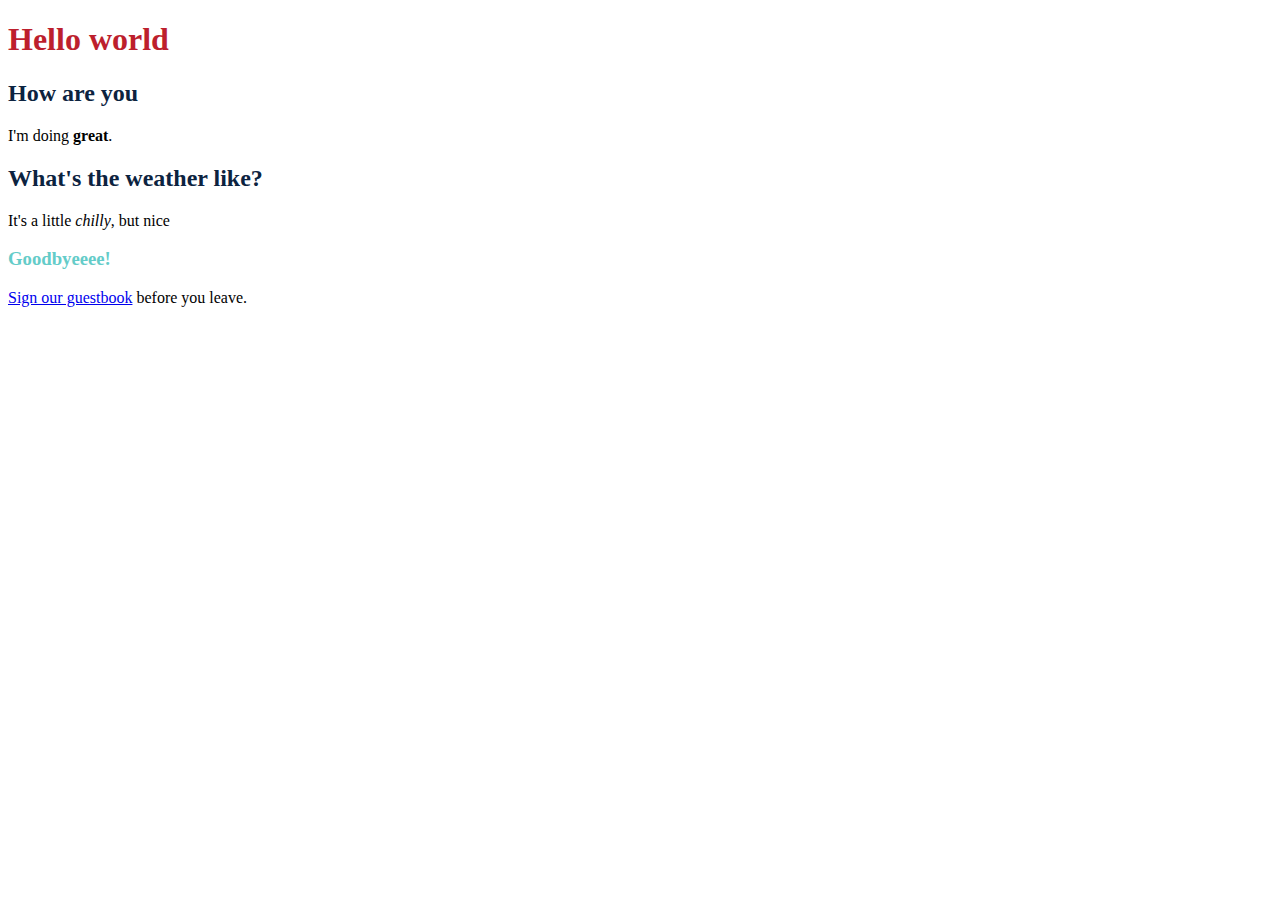
<file: index.html>
<!DOCTYPE html>
<html>


<head>
  <meta charset="utf-8">
  <meta name="viewport" content="width=device-width">
  <title>hello, world</title>
  <link href="style.css" rel="stylesheet" type="text/css" />
</head>

<body>
  <h1>Hello world</h1>
  <h2>How are you</h2>
  <p> I'm doing <b>great</b>.</p>
  <h2>What's the weather like?</h2>
  <p> It's a little <em>chilly</em>, but nice</p>
  <h3>Goodbyeeee!</h3>
  <p><a href="guestbook.html">Sign our guestbook</a> before you leave.</p>
  <script src ="script.js"></script>
  
  <script src= "https://replit.com/public/js/replit-badge.js" theme="blue" defer></script>
</body>

</html>
</file>
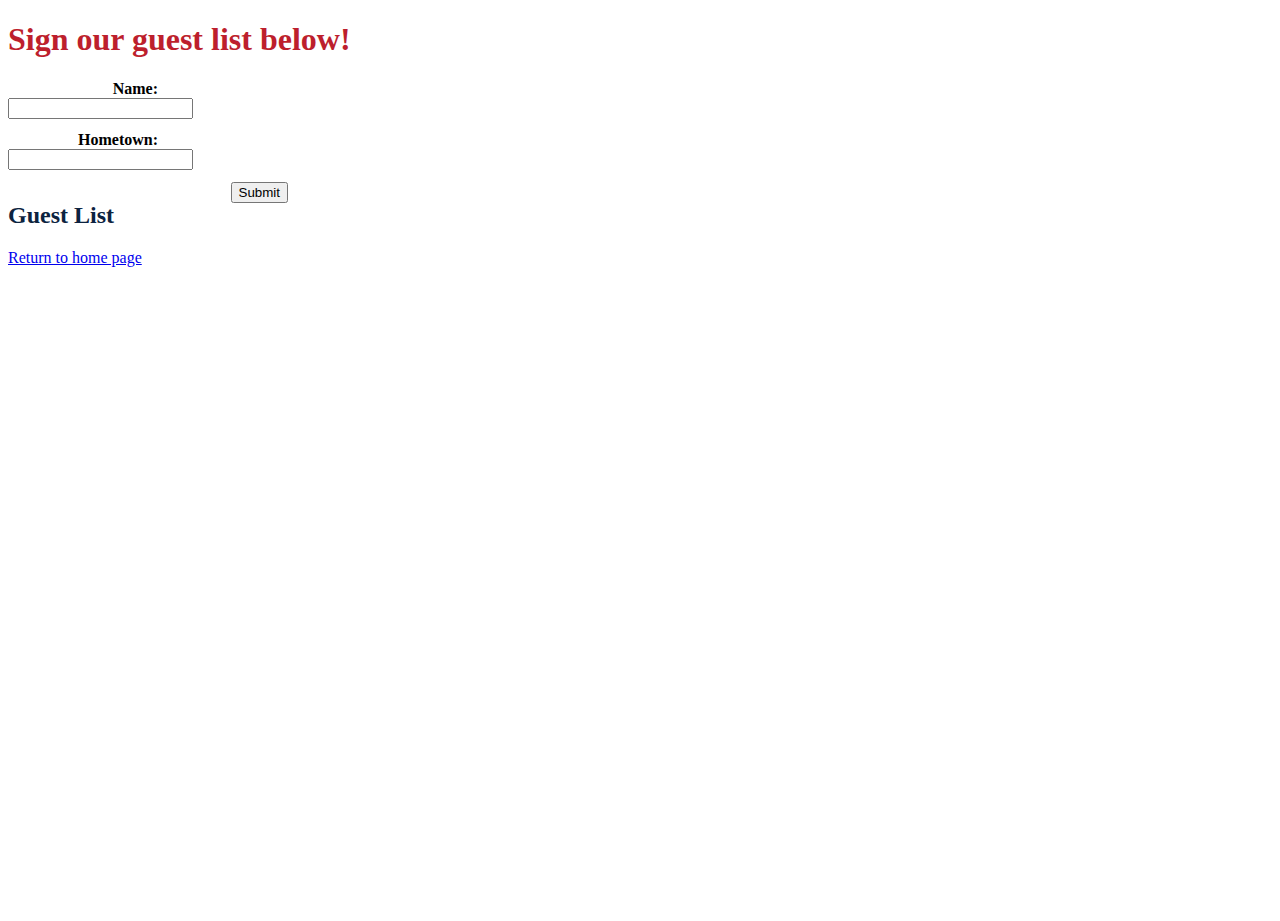
<file: guestbook.html>
<!DOCTYPE html>
<html>

<head>
  <meta charset="utf-8">
  <meta name="viewport" content="width=device-width">
  <title>guestbook</title>
  <link href="style.css" rel="stylesheet" type="text/css" />
</head>

<body>
  <h1>Sign our guest list below!</h1>
  <form action="#" onsubmit="return submitForm(this.name.value, this.hometown.value)">
    <label>Name:</label>
    <input id="name"/><br />
    <label>Hometown:</label>
    <input id="hometown"/><br />
    <input type="submit" />
  </form>
  <h2>Guest List</h2>
  <ol id="guestlist">
    <!-- Example hard-coded data
    <li>Nathan King - Atlanta, Georgia</li>
    <li>John Smith - Memphis, Tennessee</li>
    -->
  </ol>
  <a href="index.html">Return to home page</a>
  <script src="script.js"</script> 
</body>

</html>
</file>
<file: style.css>
html, body {
  height: 100%;
  width: 100%;
}

h1 {
  color: #bd1f2d;
}
h2 {
  color: #0c2340;
}
h3 {
  color: #64CCC9;
}

label {
  font-weight: bold;
  display:inline-block;
  width:150px;
  text-align:right;
}

input {
  margin-bottom: 12px
}

input[type=submit] {
  float:right;
}

form{
  width:280px
}
</file>
